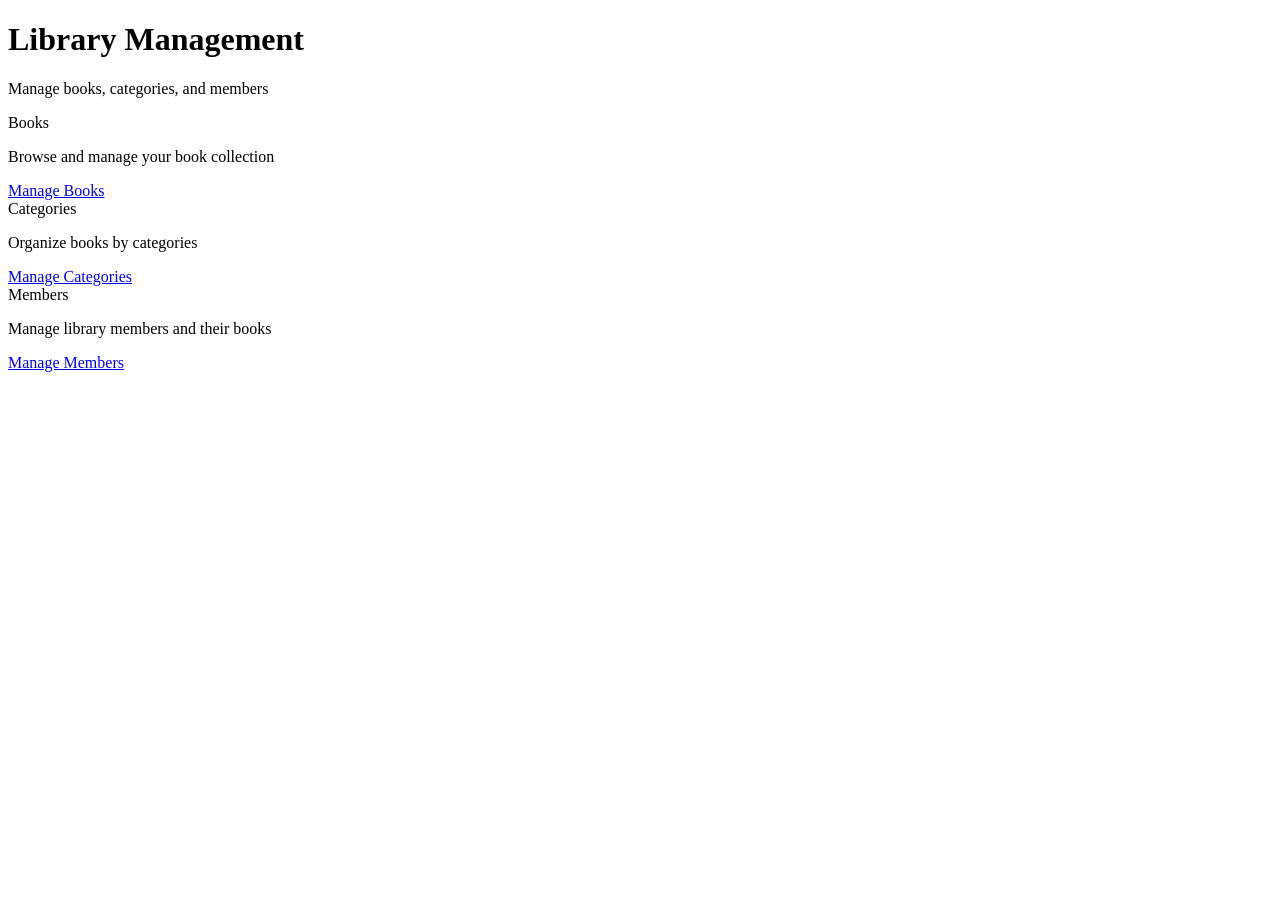
<file: src/main/resources/templates/index.html>
<!DOCTYPE html>
<html xmlns:th="http://www.thymeleaf.org" lang="ru">
<head>
    <meta charset="UTF-8">
    <meta name="viewport" content="width=device-width, initial-scale=1.0">
    <title>Library Management System</title>
    <link rel="stylesheet" th:href="@{/css/style.css}">
</head>
<body>
<div th:replace="~{fragments/navbar :: header}"></div>

<main class="container">
    <header class="page-header">
        <h1 class="page-title">Library Management</h1>
        <p class="page-subtitle">Manage books, categories, and members</p>
    </header>

    <section class="dashboard-grid">
        <div class="card">
            <div class="card-header">
                <div class="card-title">Books</div>
            </div>
            <div class="card-body">
                <p class="text-muted">Browse and manage your book collection</p>
                <div class="mt-2">
                    <a href="/books" class="btn btn-primary w-100">Manage Books</a>
                </div>
            </div>
        </div>

        <div class="card">
            <div class="card-header">
                <div class="card-title">Categories</div>
            </div>
            <div class="card-body">
                <p class="text-muted">Organize books by categories</p>
                <div class="mt-2">
                    <a href="/categories" class="btn btn-primary w-100">Manage Categories</a>
                </div>
            </div>
        </div>

        <div class="card">
            <div class="card-header">
                <div class="card-title">Members</div>
            </div>
            <div class="card-body">
                <p class="text-muted">Manage library members and their books</p>
                <div class="mt-2">
                    <a href="/members" class="btn btn-primary w-100">Manage Members</a>
                </div>
            </div>
        </div>
    </section>
</main>
</body>
</html>
</file>
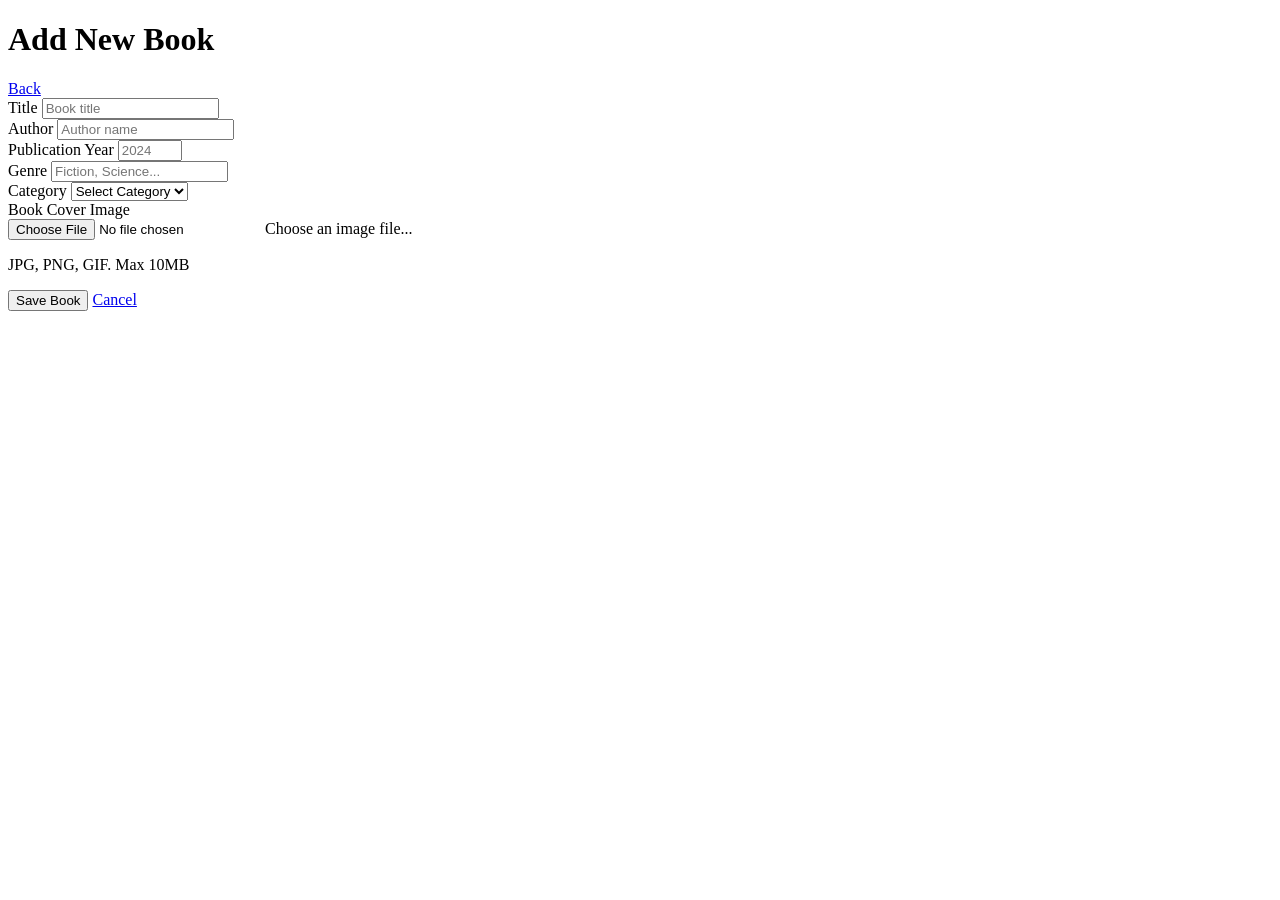
<file: src/main/resources/templates/addBook.html>
<!DOCTYPE html>
<html xmlns:th="http://www.thymeleaf.org">
<head>
    <meta charset="UTF-8">
    <meta name="viewport" content="width=device-width, initial-scale=1.0">
    <title>Add New Book - Library Management System</title>
    <link rel="stylesheet" th:href="@{/css/style.css}">
</head>
<body>
<div th:replace="~{fragments/navbar :: header}"></div>

<main class="container">
    <div class="action-bar">
        <h1 class="action-bar-title">Add New Book</h1>
        <div class="action-bar-actions">
            <a href="/books" class="btn btn-secondary">Back</a>
        </div>
    </div>

    <div class="card card-maxwidth">
        <form th:action="@{/books/add}" th:object="${book}" method="post" enctype="multipart/form-data">

            <div class="form-row">
                <div class="form-group">
                    <label for="title">Title</label>
                    <input type="text" id="title" th:field="*{title}" class="form-control" placeholder="Book title" required>
                </div>
                <div class="form-group">
                    <label for="author">Author</label>
                    <input type="text" id="author" th:field="*{author}" class="form-control" placeholder="Author name" required>
                </div>
            </div>

            <div class="form-row">
                <div class="form-group">
                    <label for="year">Publication Year</label>
                    <input type="number" id="year" th:field="*{year}" class="form-control" placeholder="2024" min="1000" max="2100" required>
                </div>
                <div class="form-group">
                    <label for="genre">Genre</label>
                    <input type="text" id="genre" th:field="*{genre}" class="form-control" placeholder="Fiction, Science...">
                </div>
            </div>

            <div class="form-group">
                <label for="category">Category</label>
                <select id="category" th:field="*{category}" class="form-select" required>
                    <option value="">Select Category</option>
                    <option th:each="cat : ${categories}" th:value="${cat.id}" th:text="${cat.name}"></option>
                </select>
            </div>

            <div class="form-group">
                <label>Book Cover Image</label>
                <div class="file-upload">
                    <input type="file" id="pic" name="pic" accept="image/*">
                    <label for="pic" class="file-upload-label">
                        <span class="file-upload-text">Choose an image file...</span>
                    </label>
                </div>
                <p class="text-muted mt-2">JPG, PNG, GIF. Max 10MB</p>
            </div>

            <div class="btn-group">
                <button type="submit" class="btn btn-primary">Save Book</button>
                <a href="/books" class="btn btn-secondary">Cancel</a>
            </div>
        </form>
    </div>
</main>
</body>
</html>
</file>
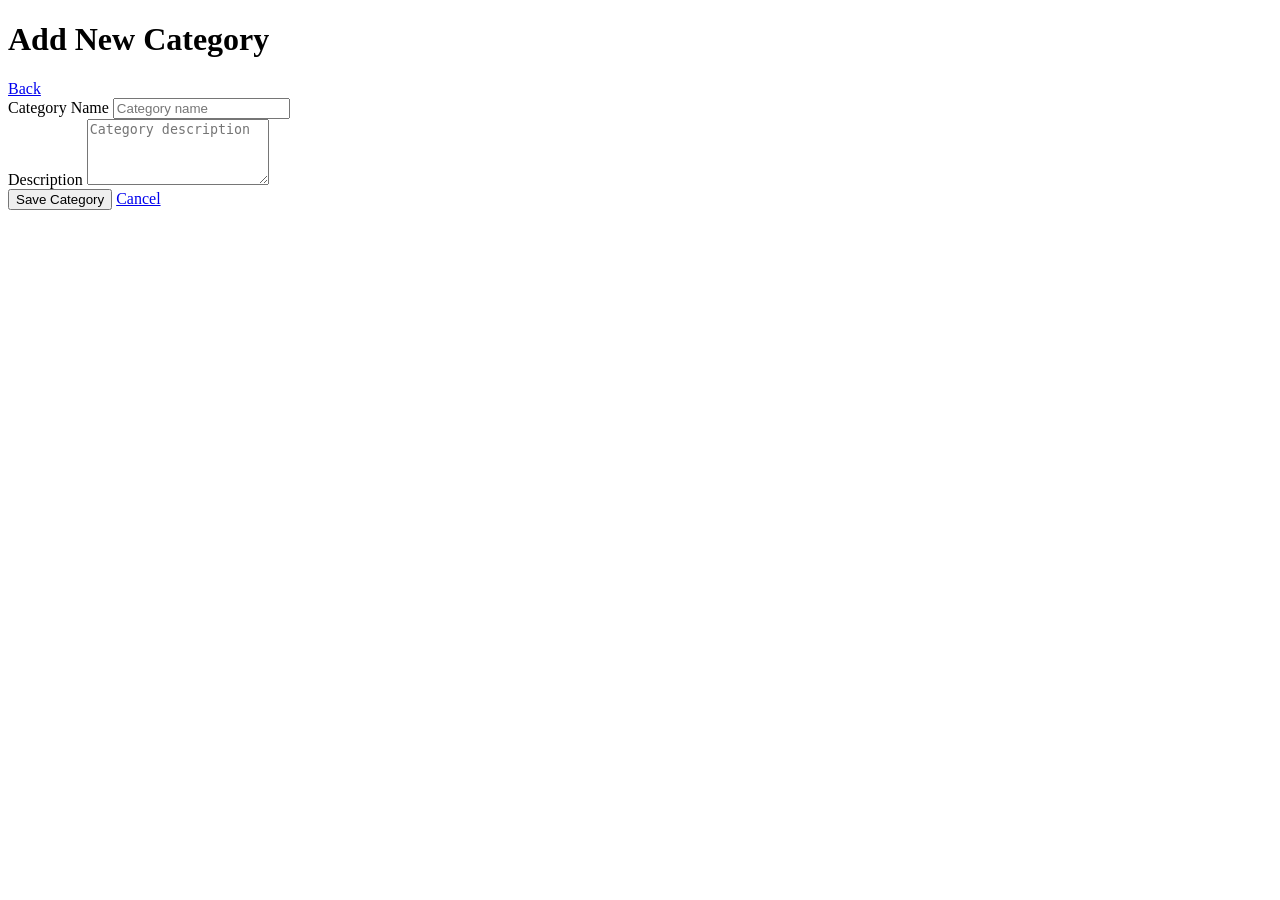
<file: src/main/resources/templates/addCategory.html>
<!DOCTYPE html>
<html xmlns:th="http://www.thymeleaf.org">
<head>
    <meta charset="UTF-8">
    <meta name="viewport" content="width=device-width, initial-scale=1.0">
    <title>Add Category - Library Management System</title>
    <link rel="stylesheet" th:href="@{/css/style.css}">
</head>
<body>
<div th:replace="~{fragments/navbar :: header}"></div>

<main class="container">
    <div class="action-bar">
        <h1 class="action-bar-title">Add New Category</h1>
        <div class="action-bar-actions">
            <a href="/categories" class="btn btn-secondary">Back</a>
        </div>
    </div>

    <div class="card card-maxwidth">
        <form th:action="@{/categories/add}" th:object="${category}" method="post">

            <div class="form-group">
                <label for="name">Category Name</label>
                <input type="text" id="name" th:field="*{name}" class="form-control" placeholder="Category name" required>
            </div>

            <div class="form-group">
                <label for="description">Description</label>
                <textarea id="description" th:field="*{description}" class="form-textarea" placeholder="Category description" rows="4"></textarea>
            </div>

            <div class="btn-group">
                <button type="submit" class="btn btn-primary">Save Category</button>
                <a href="/categories" class="btn btn-secondary">Cancel</a>
            </div>
        </form>
    </div>
</main>
</body>
</html>
</file>
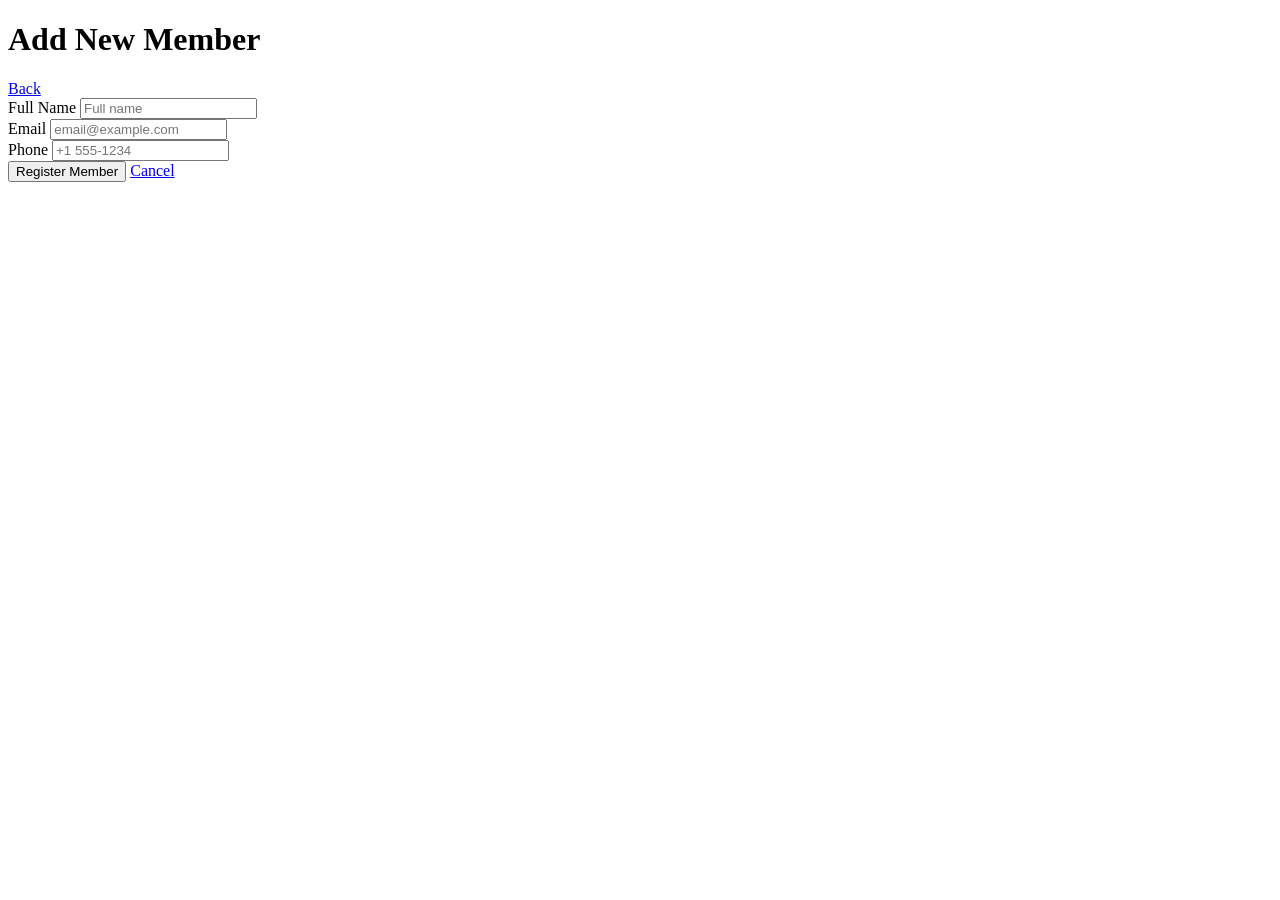
<file: src/main/resources/templates/addMember.html>
<!DOCTYPE html>
<html xmlns:th="http://www.thymeleaf.org">
<head>
    <meta charset="UTF-8">
    <meta name="viewport" content="width=device-width, initial-scale=1.0">
    <title>Add New Member - Library Management System</title>
    <link rel="stylesheet" th:href="@{/css/style.css}">
</head>
<body>
<div th:replace="~{fragments/navbar :: header}"></div>

<main class="container">
    <div class="action-bar">
        <h1 class="action-bar-title">Add New Member</h1>
        <div class="action-bar-actions">
            <a href="/members" class="btn btn-secondary">Back</a>
        </div>
    </div>

    <div class="card card-maxwidth">
        <form th:action="@{/members/add}" th:object="${member}" method="post">

            <div class="form-group">
                <label for="fullName">Full Name</label>
                <input type="text" id="fullName" th:field="*{fullName}" class="form-control" placeholder="Full name" required>
            </div>

            <div class="form-row">
                <div class="form-group">
                    <label for="email">Email</label>
                    <input type="email" id="email" th:field="*{email}" class="form-control" placeholder="email@example.com" required>
                </div>
                <div class="form-group">
                    <label for="phone">Phone</label>
                    <input type="text" id="phone" th:field="*{phone}" class="form-control" placeholder="+1 555-1234">
                </div>
            </div>

            <div class="btn-group">
                <button type="submit" class="btn btn-primary">Register Member</button>
                <a href="/members" class="btn btn-secondary">Cancel</a>
            </div>
        </form>
    </div>
</main>
</body>
</html>
</file>
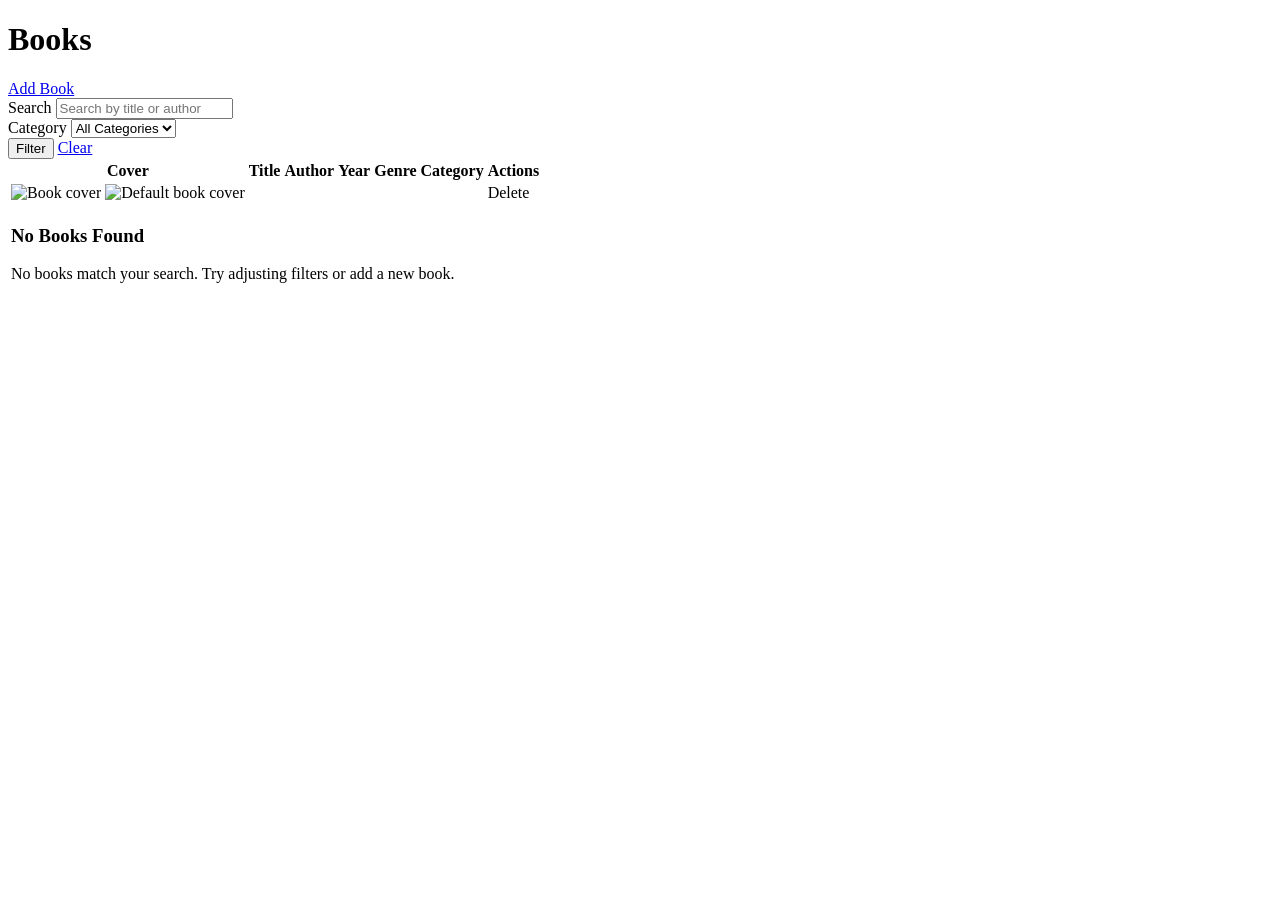
<file: src/main/resources/templates/books.html>
<!DOCTYPE html>
<html xmlns:th="http://www.thymeleaf.org" lang="ru">
<head>
    <meta charset="UTF-8">
    <meta name="viewport" content="width=device-width, initial-scale=1.0">
    <title>Books - Library Management System</title>
    <link rel="stylesheet" th:href="@{/css/style.css}">
</head>
<body>
<div th:replace="~{fragments/navbar :: header}"></div>

<main class="container">
    <div class="action-bar">
        <h1 class="action-bar-title">Books</h1>
        <div class="action-bar-actions">
            <a href="/books/add" class="btn btn-primary">Add Book</a>
        </div>
    </div>

    <div class="filter-bar">
        <form action="/books" method="get" class="filter-grid">
            <div class="form-group">
                <label for="search">Search</label>
                <input type="text" id="search" name="search" class="form-control" placeholder="Search by title or author" th:value="${param.search}">
            </div>

            <div class="form-group">
                <label for="categoryId">Category</label>
                <select id="categoryId" name="categoryId" class="form-select">
                    <option value="0">All Categories</option>
                    <option th:each="cat : ${categories}" th:value="${cat.id}" th:text="${cat.name}" th:selected="${param.categoryId == cat.id}"></option>
                </select>
            </div>

            <div class="filter-actions">
                <button type="submit" class="btn btn-primary w-100">Filter</button>
                <a href="/books" class="btn btn-secondary w-100">Clear</a>
            </div>
        </form>
    </div>

    <div class="table-container">
        <div class="table-responsive">
            <table class="table">
                <thead>
                <tr>
                    <th>Cover</th>
                    <th>Title</th>
                    <th>Author</th>
                    <th>Year</th>
                    <th>Genre</th>
                    <th>Category</th>
                    <th>Actions</th>
                </tr>
                </thead>
                <tbody>
                <tr th:each="book : ${books}">
                    <td>
                        <div class="img-thumbnail">
                            <img th:if="${book.getPictureName() != null && !book.getPictureName().equals('')}" th:src="@{/image/get(picName=${book.pictureName})}" alt="Book cover" class="img-cover">
                            <img th:if="${book.getPictureName() == null || book.getPictureName().equals('')}" th:src="@{/static.png}" alt="Default book cover" class="img-cover">
                        </div>
                    </td>
                    <td th:text="${book.title}"></td>
                    <td th:text="${book.author}"></td>
                    <td th:text="${book.year}"></td>
                    <td th:text="${book.genre}"></td>
                    <td><span class="badge badge-primary" th:text="${book.category.name}"></span></td>
                    <td>
                        <a th:href="@{/books/delete(id=${book.id})}" class="btn btn-sm btn-danger" onclick="return confirm('Are you sure?')">Delete</a>
                    </td>
                </tr>
                <tr th:if="${#lists.isEmpty(books)}">
                    <td colspan="7" class="text-center p-5">
                        <div class="empty-state">
                            <h3 class="empty-state-title">No Books Found</h3>
                            <p class="empty-state-description">No books match your search. Try adjusting filters or add a new book.</p>
                        </div>
                    </td>
                </tr>
                </tbody>
            </table>
        </div>
    </div>
</main>
</body>
</html>
</file>
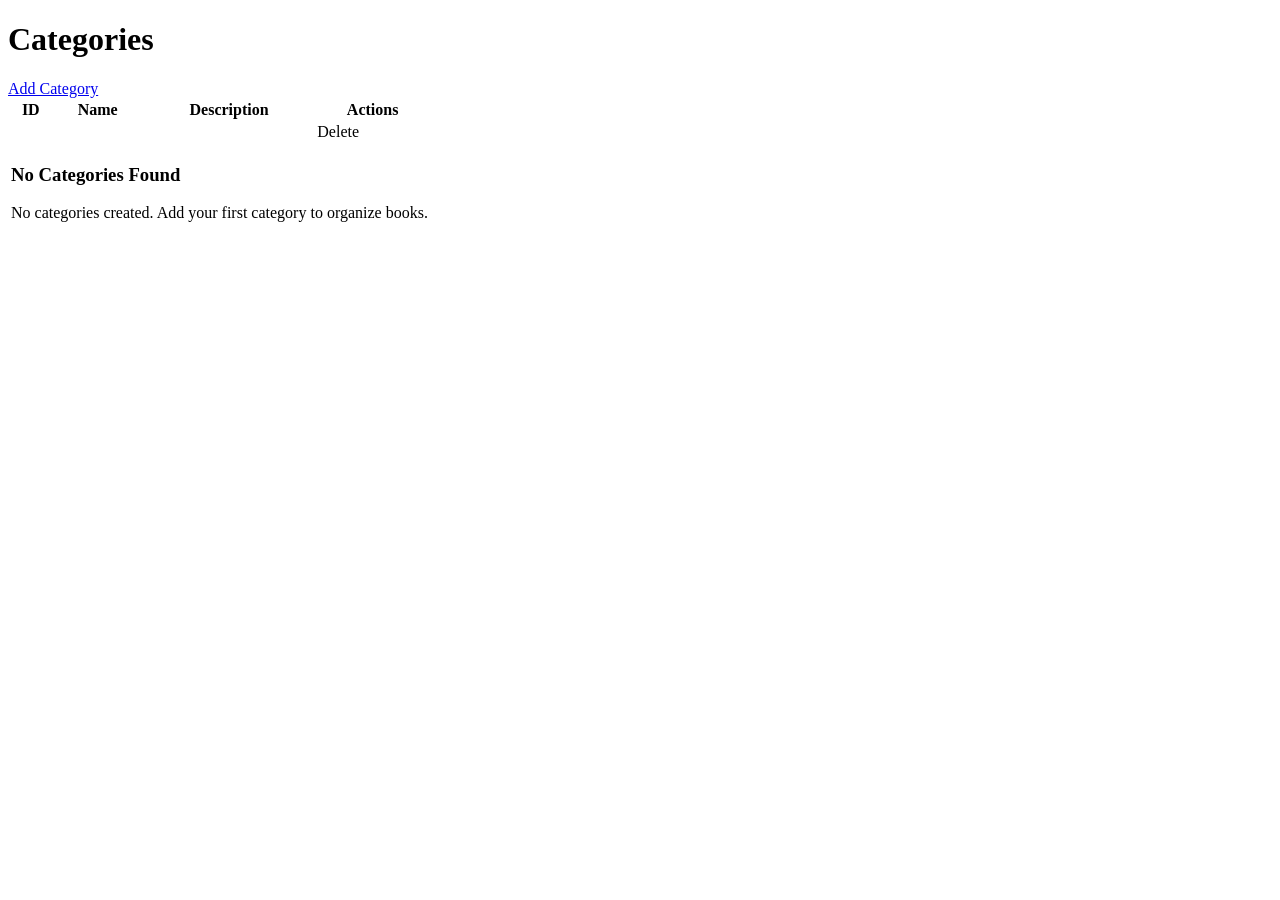
<file: src/main/resources/templates/categories.html>
<!DOCTYPE html>
<html xmlns:th="http://www.thymeleaf.org" lang="ru">
<head>
    <meta charset="UTF-8">
    <meta name="viewport" content="width=device-width, initial-scale=1.0">
    <title>Categories - Library Management System</title>
    <link rel="stylesheet" th:href="@{/css/style.css}">
</head>
<body>
<div th:replace="~{fragments/navbar :: header}"></div>

<main class="container">
    <div class="action-bar">
        <h1 class="action-bar-title">Categories</h1>
        <div class="action-bar-actions">
            <a href="/categories/add" class="btn btn-primary">Add Category</a>
        </div>
    </div>

    <div class="table-container">
        <div class="table-responsive">
            <table class="table">
                <thead>
                <tr>
                    <th>ID</th>
                    <th>Name</th>
                    <th>Description</th>
                    <th>Actions</th>
                </tr>
                </thead>
                <tbody>
                <tr th:each="cat : ${categories}">
                    <td th:text="${cat.id}"></td>
                    <td><strong th:text="${cat.name}"></strong></td>
                    <td th:text="${cat.description}"></td>
                    <td>
                        <a th:href="@{/categories/delete(id=${cat.id})}" class="btn btn-sm btn-danger" onclick="return confirm('Are you sure?')">Delete</a>
                    </td>
                </tr>
                <tr th:if="${#lists.isEmpty(categories)}">
                    <td colspan="4" class="text-center p-5">
                        <div class="empty-state">
                            <h3 class="empty-state-title">No Categories Found</h3>
                            <p class="empty-state-description">No categories created. Add your first category to organize books.</p>
                        </div>
                    </td>
                </tr>
                </tbody>
            </table>
        </div>
    </div>
</main>
</body>
</html>
</file>
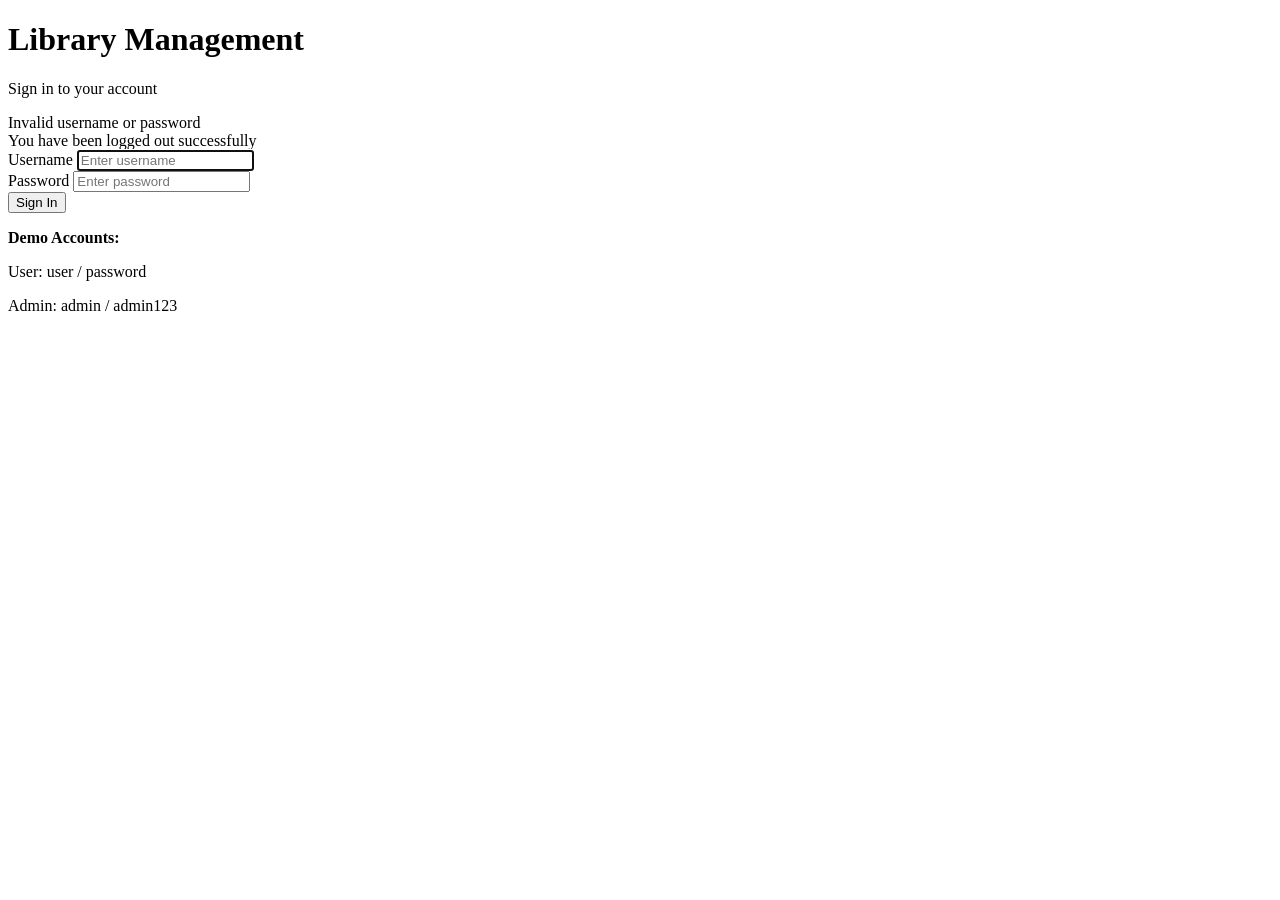
<file: src/main/resources/templates/login.html>
<!DOCTYPE html>
<html xmlns:th="http://www.thymeleaf.org" lang="ru">
<head>
    <meta charset="UTF-8">
    <meta name="viewport" content="width=device-width, initial-scale=1.0">
    <title>Login - Library Management System</title>
    <link rel="stylesheet" th:href="@{/css/style.css}">
</head>
<body>
<main class="login-wrapper">
    <div class="login-container">
        <div class="login-header">
            <h1>Library Management</h1>
            <p>Sign in to your account</p>
        </div>

        <div th:if="${param.error}" class="alert alert-error">
            <span>Invalid username or password</span>
        </div>

        <div th:if="${param.logout}" class="alert alert-success">
            <span>You have been logged out successfully</span>
        </div>

        <form th:action="@{/login}" method="post" class="login-form">
            <input type="hidden" th:if="${_csrf != null}" th:name="${_csrf.parameterName}" th:value="${_csrf.token}" />

            <div class="form-group">
                <label for="username">Username</label>
                <input id="username" type="text" name="username" class="form-control" placeholder="Enter username" required autofocus autocomplete="username" />
            </div>

            <div class="form-group">
                <label for="password">Password</label>
                <input id="password" type="password" name="password" class="form-control" placeholder="Enter password" required autocomplete="current-password" />
            </div>

            <button type="submit" class="btn btn-primary w-100">Sign In</button>
        </form>

        <div class="login-footer">
            <p><strong>Demo Accounts:</strong></p>
            <p>User: user / password</p>
            <p>Admin: admin / admin123</p>
        </div>
    </div>
</main>
</body>
</html>
</file>
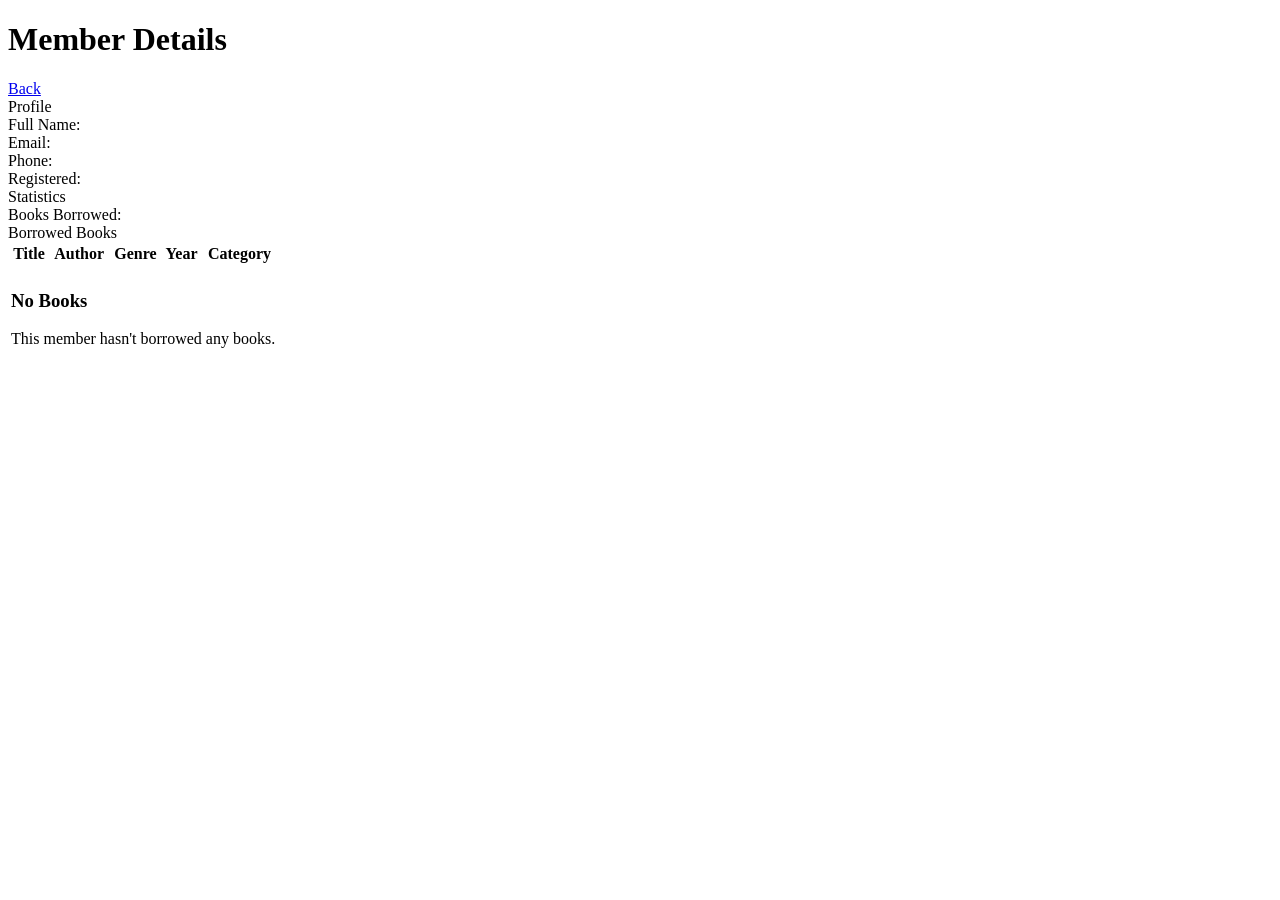
<file: src/main/resources/templates/memberDetails.html>
<!DOCTYPE html>
<html xmlns:th="http://www.thymeleaf.org" lang="ru">
<head>
    <meta charset="UTF-8">
    <meta name="viewport" content="width=device-width, initial-scale=1.0">
    <title>Member Details - Library Management System</title>
    <link rel="stylesheet" th:href="@{/css/style.css}">
</head>
<body>
<div th:replace="~{fragments/navbar :: header}"></div>

<main class="container">
    <div class="action-bar">
        <h1 class="action-bar-title">Member Details</h1>
        <div class="action-bar-actions">
            <a href="/members" class="btn btn-secondary">Back</a>
        </div>
    </div>

    <div class="grid grid-2">
        <div class="card">
            <div class="card-header">
                <div class="card-title">Profile</div>
            </div>
            <div class="card-body space-y-3">
                <div class="d-flex justify-between">
                    <span class="text-secondary">Full Name:</span>
                    <strong th:text="${member.fullName}"></strong>
                </div>
                <div class="d-flex justify-between">
                    <span class="text-secondary">Email:</span>
                    <span th:text="${member.email}"></span>
                </div>
                <div class="d-flex justify-between">
                    <span class="text-secondary">Phone:</span>
                    <span th:text="${member.phone}"></span>
                </div>
                <div class="d-flex justify-between">
                    <span class="text-secondary">Registered:</span>
                    <span th:text="${member.registrationDate}"></span>
                </div>
            </div>
        </div>

        <div class="card">
            <div class="card-header">
                <div class="card-title">Statistics</div>
            </div>
            <div class="card-body space-y-3">
                <div class="d-flex justify-between">
                    <span class="text-secondary">Books Borrowed:</span>
                    <span class="badge badge-primary" th:text="${member.books != null ? member.books.size() : 0}"></span>
                </div>
            </div>
        </div>
    </div>

    <div class="mt-5">
        <div class="action-bar">
            <div class="action-bar-title">Borrowed Books</div>
        </div>

        <div class="table-container">
            <div class="table-responsive">
                <table class="table">
                    <thead>
                    <tr>
                        <th>Title</th>
                        <th>Author</th>
                        <th>Genre</th>
                        <th>Year</th>
                        <th>Category</th>
                    </tr>
                    </thead>
                    <tbody>
                    <tr th:each="book : ${member.books}">
                        <td th:text="${book.title}"></td>
                        <td th:text="${book.author}"></td>
                        <td th:text="${book.genre}"></td>
                        <td th:text="${book.year}"></td>
                        <td><span class="badge badge-primary" th:text="${book.category.name}"></span></td>
                    </tr>
                    <tr th:if="${#lists.isEmpty(member.books)}">
                        <td colspan="5" class="text-center p-5">
                            <div class="empty-state">
                                <h3 class="empty-state-title">No Books</h3>
                                <p class="empty-state-description">This member hasn't borrowed any books.</p>
                            </div>
                        </td>
                    </tr>
                    </tbody>
                </table>
            </div>
        </div>
    </div>
</main>
</body>
</html>
</file>
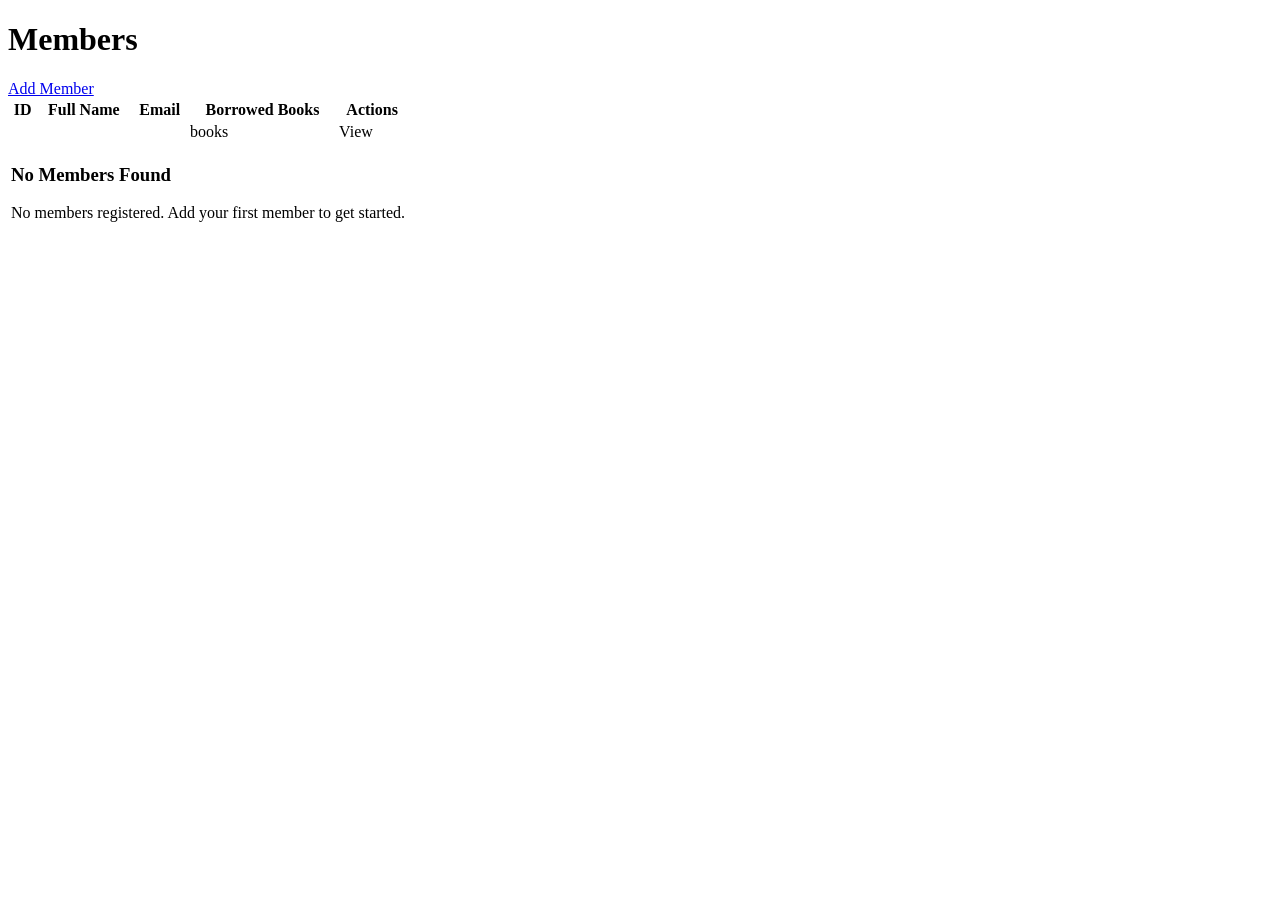
<file: src/main/resources/templates/members.html>
<!DOCTYPE html>
<html xmlns:th="http://www.thymeleaf.org" lang="ru">
<head>
    <meta charset="UTF-8">
    <meta name="viewport" content="width=device-width, initial-scale=1.0">
    <title>Members - Library Management System</title>
    <link rel="stylesheet" th:href="@{/css/style.css}">
</head>
<body>
<div th:replace="~{fragments/navbar :: header}"></div>

<main class="container">
    <div class="action-bar">
        <h1 class="action-bar-title">Members</h1>
        <div class="action-bar-actions">
            <a href="/members/add" class="btn btn-primary">Add Member</a>
        </div>
    </div>

    <div class="table-container">
        <div class="table-responsive">
            <table class="table">
                <thead>
                <tr>
                    <th>ID</th>
                    <th>Full Name</th>
                    <th>Email</th>
                    <th>Borrowed Books</th>
                    <th>Actions</th>
                </tr>
                </thead>
                <tbody>
                <tr th:each="m : ${members}">
                    <td th:text="${m.id}"></td>
                    <td><strong th:text="${m.fullName}"></strong></td>
                    <td th:text="${m.email}"></td>
                    <td>
                        <span class="badge badge-primary">
                            <span th:text="${m.books != null ? m.books.size() : 0}"></span> book<span th:if="${m.books != null && m.books.size() != 1}">s</span>
                        </span>
                    </td>
                    <td>
                        <a th:href="@{/members/{id}(id=${m.id})}" class="btn btn-sm btn-info">View</a>
                    </td>
                </tr>
                <tr th:if="${#lists.isEmpty(members)}">
                    <td colspan="5" class="text-center p-5">
                        <div class="empty-state">
                            <h3 class="empty-state-title">No Members Found</h3>
                            <p class="empty-state-description">No members registered. Add your first member to get started.</p>
                        </div>
                    </td>
                </tr>
                </tbody>
            </table>
        </div>
    </div>
</main>
</body>
</html>
</file>
